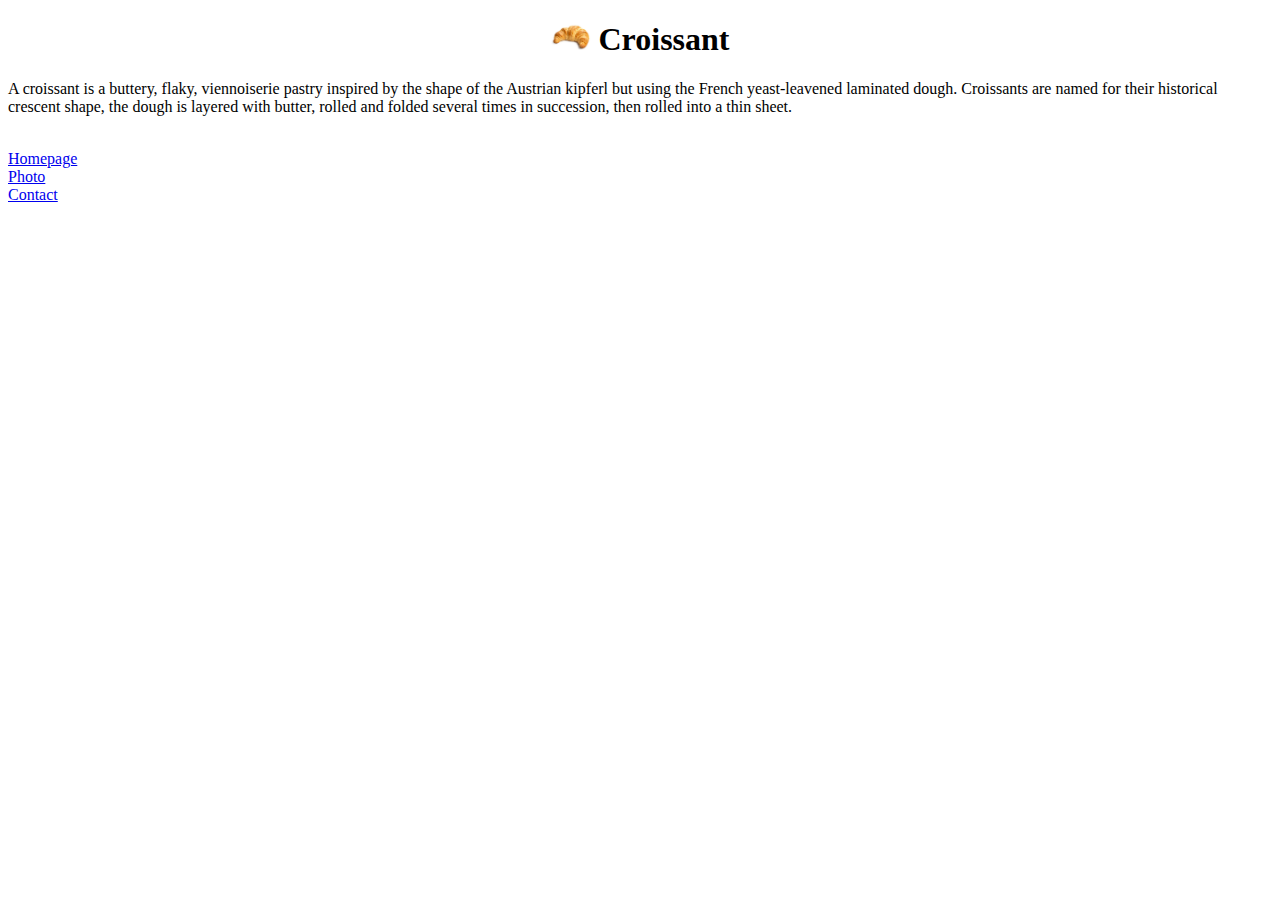
<file: index.html>
<!DOCTYPE html>
<html lang="en">
<head>
    <meta charset="UTF-8">
    <meta http-equiv="X-UA-Compatible" content="IE=edge">
    <meta name="description" content="Describing about delicious food and contact way">
    <meta name="viewport" content="width=device-width, initial-scale=1.0">
    <title>The content-Croissant</title>
    <link href="https://cdn.jsdelivr.net/npm/bootstrap@5.3.0-alpha3/dist/css/bootstrap.min.css" rel="stylesheet" integrity="sha384-KK94CHFLLe+nY2dmCWGMq91rCGa5gtU4mk92HdvYe+M/SXH301p5ILy+dN9+nJOZ" crossorigin="anonymous"/>
<link rel="stylesheet" href="src/styles.css">
<script src="https://cdn.jsdelivr.net/npm/@popperjs/core@2.11.7/dist/umd/popper.min.js" integrity="sha384-zYPOMqeu1DAVkHiLqWBUTcbYfZ8osu1Nd6Z89ify25QV9guujx43ITvfi12/QExE" crossorigin="anonymous"></script>
<script src="https://cdn.jsdelivr.net/npm/bootstrap@5.3.0-alpha3/dist/js/bootstrap.min.js" integrity="sha384-Y4oOpwW3duJdCWv5ly8SCFYWqFDsfob/3GkgExXKV4idmbt98QcxXYs9UoXAB7BZ" crossorigin="anonymous"></script>
</head>
<body class="bg-warning">
    <h1 class="title text-white"><img src="src/Croissant.png" alt="croissant-food" width="40"> Croissant</h1>
<p>
    A croissant is a buttery, flaky, viennoiserie pastry inspired by the shape of the Austrian kipferl but using the French yeast-leavened laminated dough. Croissants are named for their historical crescent shape, the dough is layered with butter, rolled and folded several times in succession, then rolled into a thin sheet.
</p>
<br/>
 <div class="container">
    <div class="row">
        <div class="col-sm-4">
        <div class="home"><a href="index.html" class="text-dark text-decoration-none">Homepage</a>
        </div>
        </div>
        <div class="col-sm-4">
        <div class="photo"><a href="photo.html" class="text-dark text-decoration-none">Photo</a></div>
        </div>
        <div class="col-sm-4">
        <div class="contact"><a href="contact.html" class="text-dark text-decoration-none">Contact</a></div>
        </div>
    </div>
    </div>
</div>
</body>
</html>
</file>
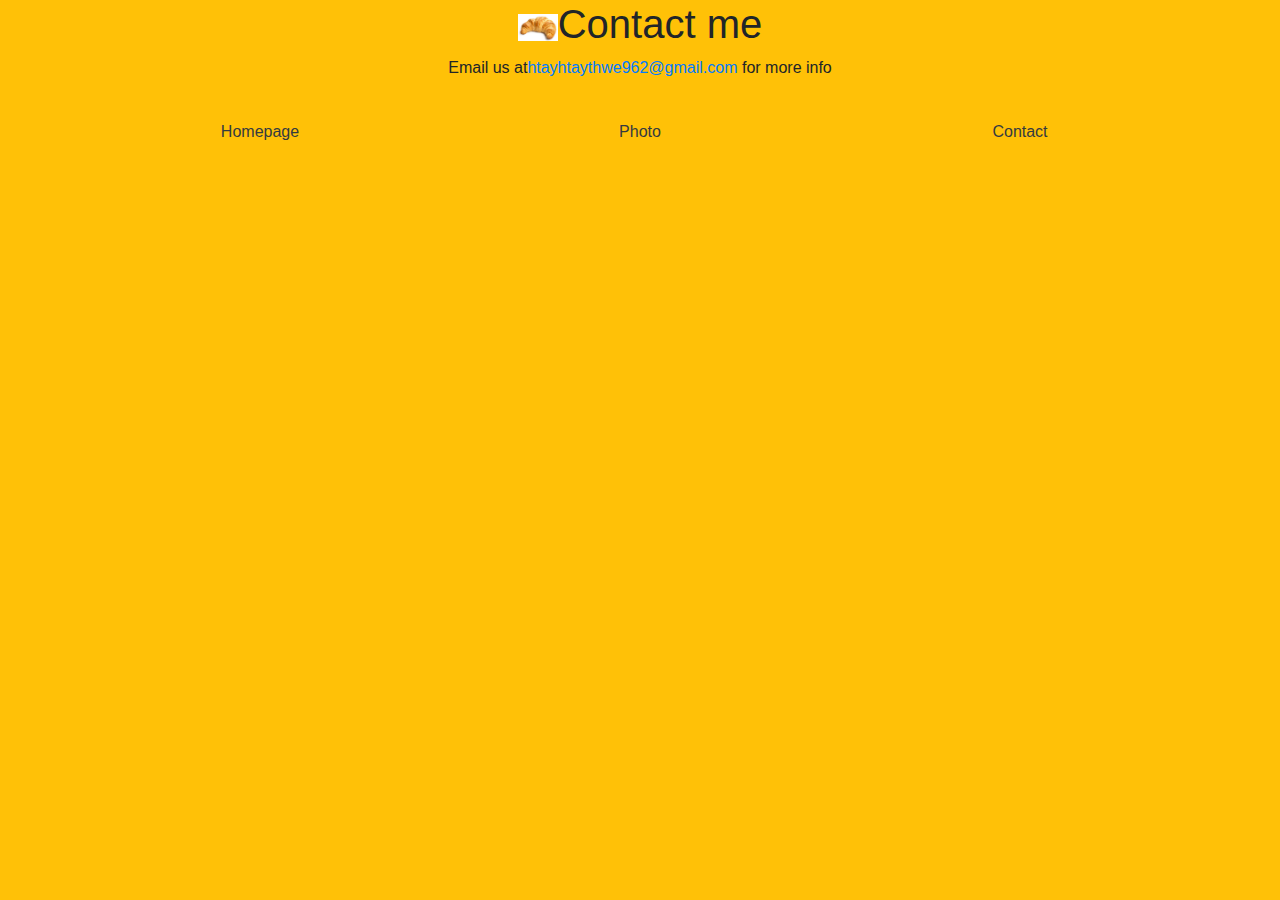
<file: contact.html>
<!DOCTYPE html>
<html lang="en">
<head>
    <meta charset="UTF-8">
    <meta http-equiv="X-UA-Compatible" content="IE=edge">
    <meta name="viewport" content="width=device-width, initial-scale=1.0">
    <title>Email contact</title>
    <link rel="stylesheet" href="src/contact.css">
    <link rel="stylesheet" href="https://cdn.jsdelivr.net/npm/bootstrap@4.0.0/dist/css/bootstrap.min.css" integrity="sha384-Gn5384xqQ1aoWXA+058RXPxPg6fy4IWvTNh0E263XmFcJlSAwiGgFAW/dAiS6JXm" crossorigin="anonymous">
</head>
<body class="bg-warning something">
    <h1>
        <img src="src/Croissant.png" width="40">Contact me
    </h1>
    <p>
        Email us at<a href="mailto:hayhtaythwe962@gmail.com">htayhtaythwe962@gmail.com </a>for more info
    </p>
    <br/>
    <div class="container">
    <div class="row">
        <div class="col-sm-4">
        <div class="home"><a href="index.html" class="text-dark">Homepage</a>
        </div>
        </div>
        <div class="col-sm-4">
        <div class="photo text-dark"><a href="photo.html" class="text-dark">Photo</a></div>
        </div>
        <div class="col-sm-4">
        <div class="contact text-dark"><a href="contact.html" class="text-dark">Contact</a></div>
        </div>
    </div>
    </div>
</div>
</body>
</html>
</file>
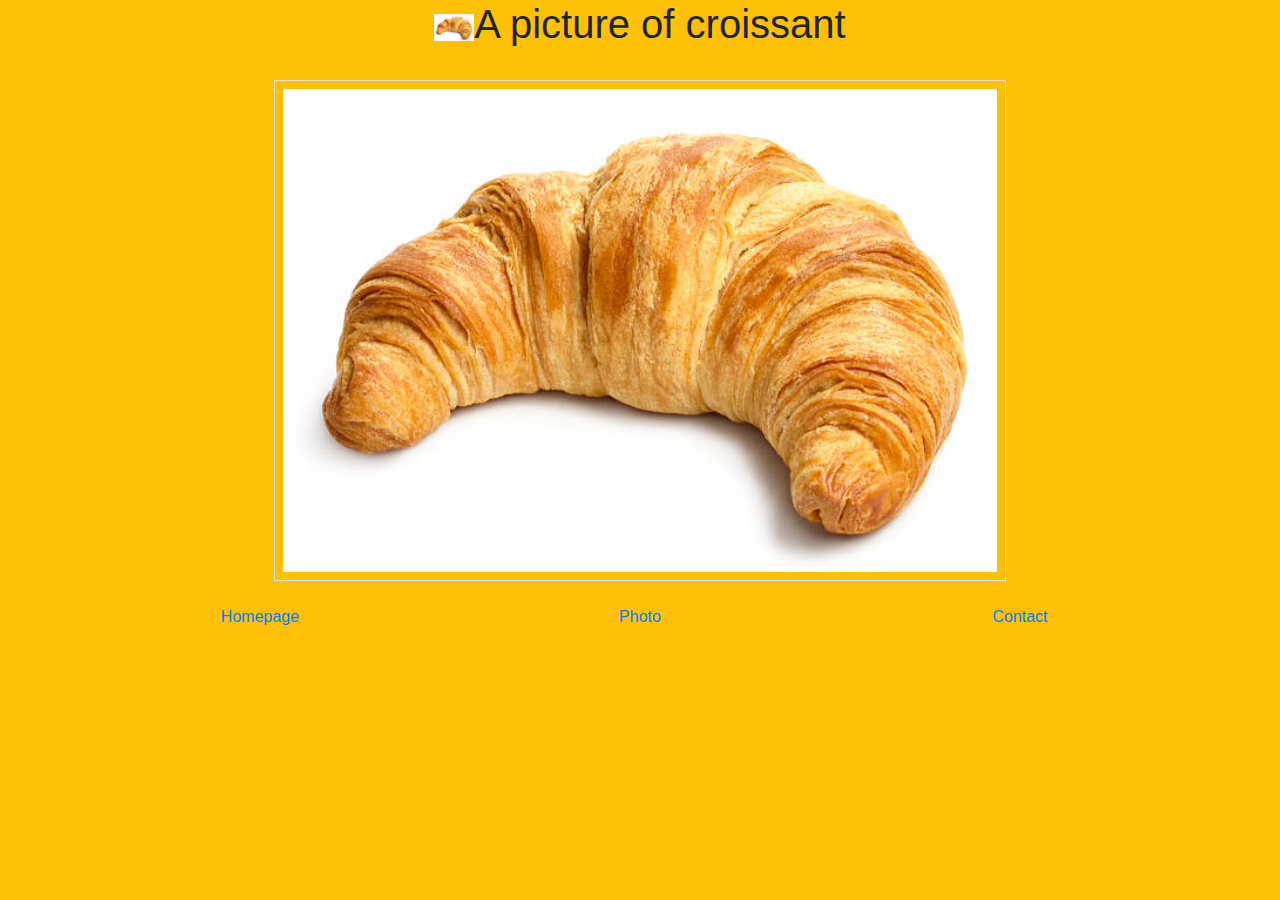
<file: photo.html>
<!DOCTYPE html>
<html lang="en">
<head>
    <meta charset="UTF-8">
    <meta http-equiv="X-UA-Compatible" content="IE=edge">
    <meta name="viewport" content="width=device-width, initial-scale=1.0">
    <meta name="description" content="describing photo of croissant">
    <title>Photo of Croissant</title>
    <link rel="stylesheet" href="https://cdn.jsdelivr.net/npm/bootstrap@4.0.0/dist/css/bootstrap.min.css" integrity="sha384-Gn5384xqQ1aoWXA+058RXPxPg6fy4IWvTNh0E263XmFcJlSAwiGgFAW/dAiS6JXm" crossorigin="anonymous">
<link rel="stylesheet" href="src/style.css">
</head>
<body class="bg-warning picture">
    <h1>
        <img src="src/Croissant.png" width="40">A picture of croissant
    </h1>
    <br/>
    <img src="src/Croissant.png" class="img-fluid p-2 border shadow">
<br/>
<br/>
    <div class="container">
    <div class="row">
        <div class="col-sm-4">
        <div class="home"><a href="index.html">Homepage</a>
        </div>
        </div>
        <div class="col-sm-4">
        <div class="photo"><a href="photo.html">Photo</a></div>
        </div>
        <div class="col-sm-4">
        <div class="contact"><a href="contact.html">Contact</a></div>
        </div>
    </div>
    </div>
</div>
</body>
</html>
</file>
<file: src/styles.css>
.title{
    text-align: center;
}
</file>
<file: src/contact.css>
.something{
    text-align: center;
}
</file>
<file: src/style.css>
.picture{
    text-align: center;
}
</file>
